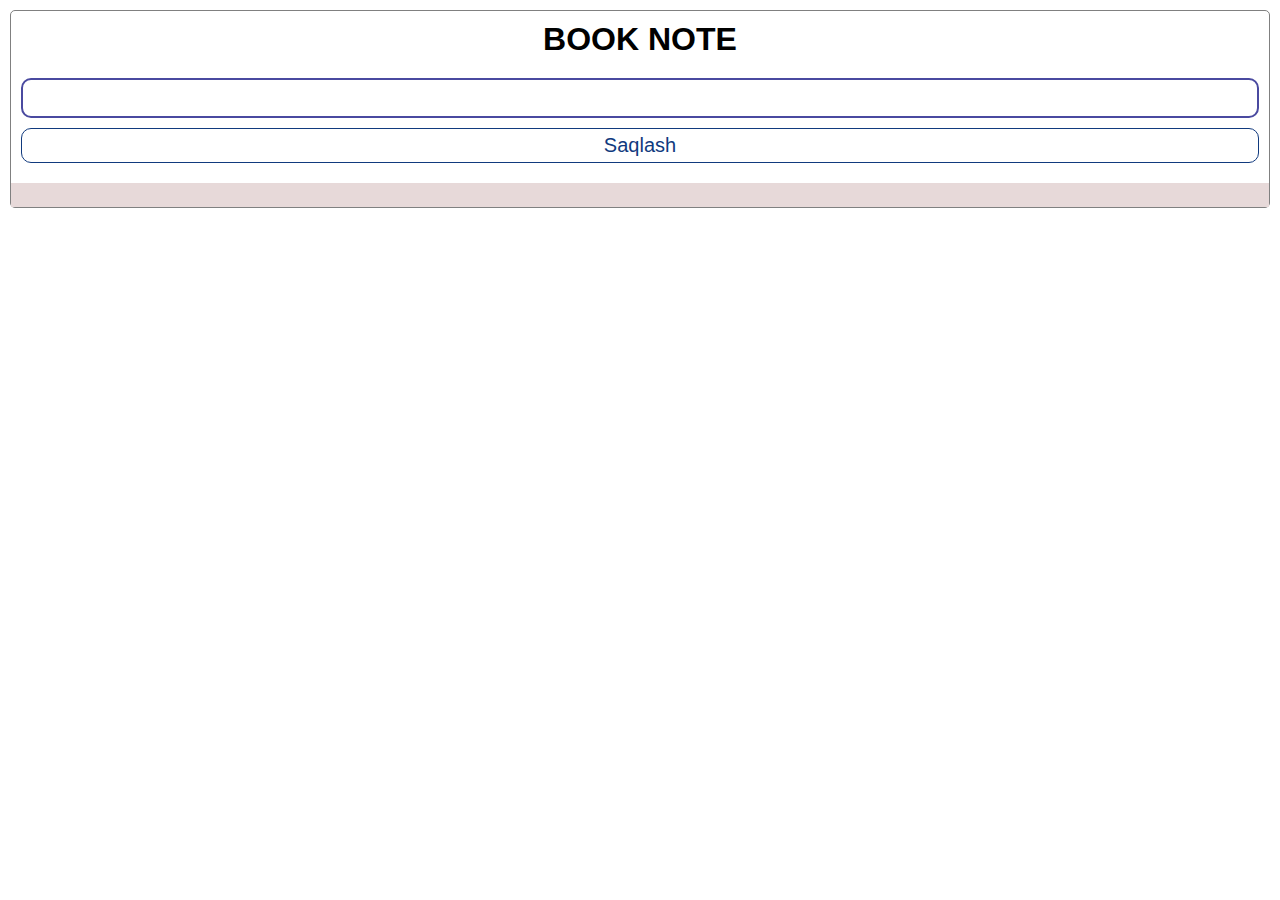
<file: index.html>
<!DOCTYPE html>
<html lang="en">
<head>
    <link rel="preconnect" href="https://fonts.googleapis.com">
    <link rel="preconnect" href="https://fonts.gstatic.com" crossorigin>
    <link href="https://fonts.googleapis.com/css2?family=Roboto:ital,wght@0,400;1,300&display=swap" rel="stylesheet">
    <meta charset="UTF-8">
    <meta http-equiv="X-UA-Compatible" content="IE=edge">
    <meta name="viewport" content="width=device-width, initial-scale=1.0">
    <title>Note-1</title>
    <link rel="stylesheet" href="/style.css">
</head>
<body>

    <div class="form">

        <div class="top">

            <h1>BOOK NOTE</h1>

        </div>

        <div class="middle">

            <input id="input" type="text">
            <button id="btn">Saqlash</button>

        </div>

        <ol id="ol"></ol>

    </div>
</body>

<script src="script.js"></script>
</html>
</file>
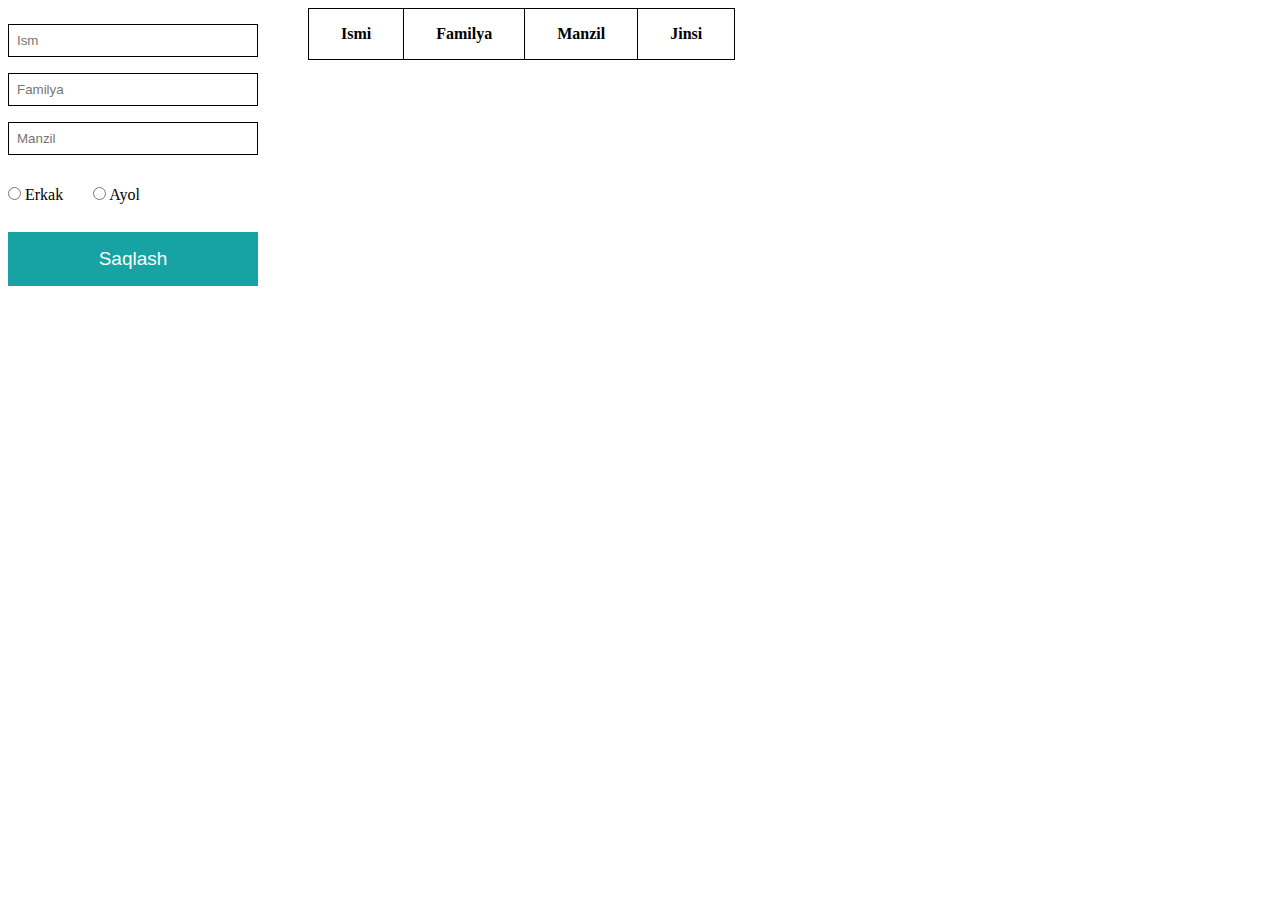
<file: table.html>
<!DOCTYPE html>
<html lang="en">
<head>
    <meta charset="UTF-8">
    <meta http-equiv="X-UA-Compatible" content="IE=edge">
    <meta name="viewport" content="width=device-width, initial-scale=1.0">
    <title>Document</title>
</head>
<style>

    * {
        box-sizing: border-box;
    }

    table {
        border-collapse: collapse;
    }

    table, tr, th, td {
        border: 1px solid black;
    }

    th, td {
        padding: 16px 32px;
    }

    .container {
        display: flex;
        align-items: flex-start;
        gap: 50px;
    }

    .form {
        width: 250px;
    }

    .form input[type=text] {
        display: block;
        border: 1px solid black;
        padding: 8px;
        width: 100%;
    }

    .form label {
        margin-right: 26px;
    }

    .form * {
        margin: 16px 0;
    }

    #submit {
        display: block;
        width: 100%;
        background-color: #17A3A3;
        color: white;
        border: none;
        padding: 16px;
        font-size: 19px;
    }
</style>
<body>
    <div class="container">
        <div class="form">
            <input placeholder="Ism" type="text" id="firstname">
            <input placeholder="Familya" type="text" id="surname">
            <input placeholder="Manzil" type="text" id="address">
            
            <input id="male-radio" type="radio" name="gender" value="Erkak">
            <label for="male-radio">Erkak</label>
            <input id="female-radio" type="radio" name="gender" value="Ayol">
            <label for="female-radio">Ayol</label>

            <button id="submit">Saqlash</button>
        </div>

        <table>
            <thead>
                <tr>
                    <th>Ismi</th>
                    <th>Familya</th>
                    <th>Manzil</th>
                    <th>Jinsi</th>
                </tr>
            </thead>
            <tbody></tbody>
        </table>
    </div>
</body>
<script src="/table.js"></script>
</html>
</file>
<file: style.css>
* {
  margin: 0;
  padding: 0;
  -webkit-box-sizing: border-box;
          box-sizing: border-box;
}

body {
  height: 100vh;
  padding: 10px;
  font-family: sans-serif;
}

.form {
  display: -webkit-box;
  display: -ms-flexbox;
  display: flex;
  -webkit-box-orient: vertical;
  -webkit-box-direction: normal;
      -ms-flex-direction: column;
          flex-direction: column;
  gap: 10px;
  border: 1px solid gray;
  border-radius: 5px;
  -webkit-box-align: center;
      -ms-flex-align: center;
          align-items: center;
}

.form .middle {
  width: 100%;
  padding: 10px;
  display: -webkit-box;
  display: -ms-flexbox;
  display: flex;
  -webkit-box-orient: vertical;
  -webkit-box-direction: normal;
      -ms-flex-direction: column;
          flex-direction: column;
  gap: 10px;
}

.form .middle input {
  height: 40px;
  border: 2px solid #4a4aa0;
  border-radius: 10px;
  width: 100%;
  font-size: 20px;
  text-align: center;
}

.form .middle button {
  border: 1px solid #113A7E;
  padding: 5px;
  font-size: 20px;
  background-color: transparent;
  border-radius: 10px;
  width: 100%;
  color: #113A7E;
}

.form .middle button:hover {
  background-color: #113A7E;
  color: white;
  border: 1px solid transparent;
}

.form .top {
  display: -webkit-box;
  display: -ms-flexbox;
  display: flex;
  padding: 10px 0 0;
  -webkit-box-align: center;
      -ms-flex-align: center;
          align-items: center;
}

.form .top img {
  width: 80px;
  position: relative;
  left: -85px;
}

.form ol {
  width: 100%;
  position: relative;
  background-color: #e7d9d9;
  padding: 12px;
}
/*# sourceMappingURL=style.css.map */
</file>
